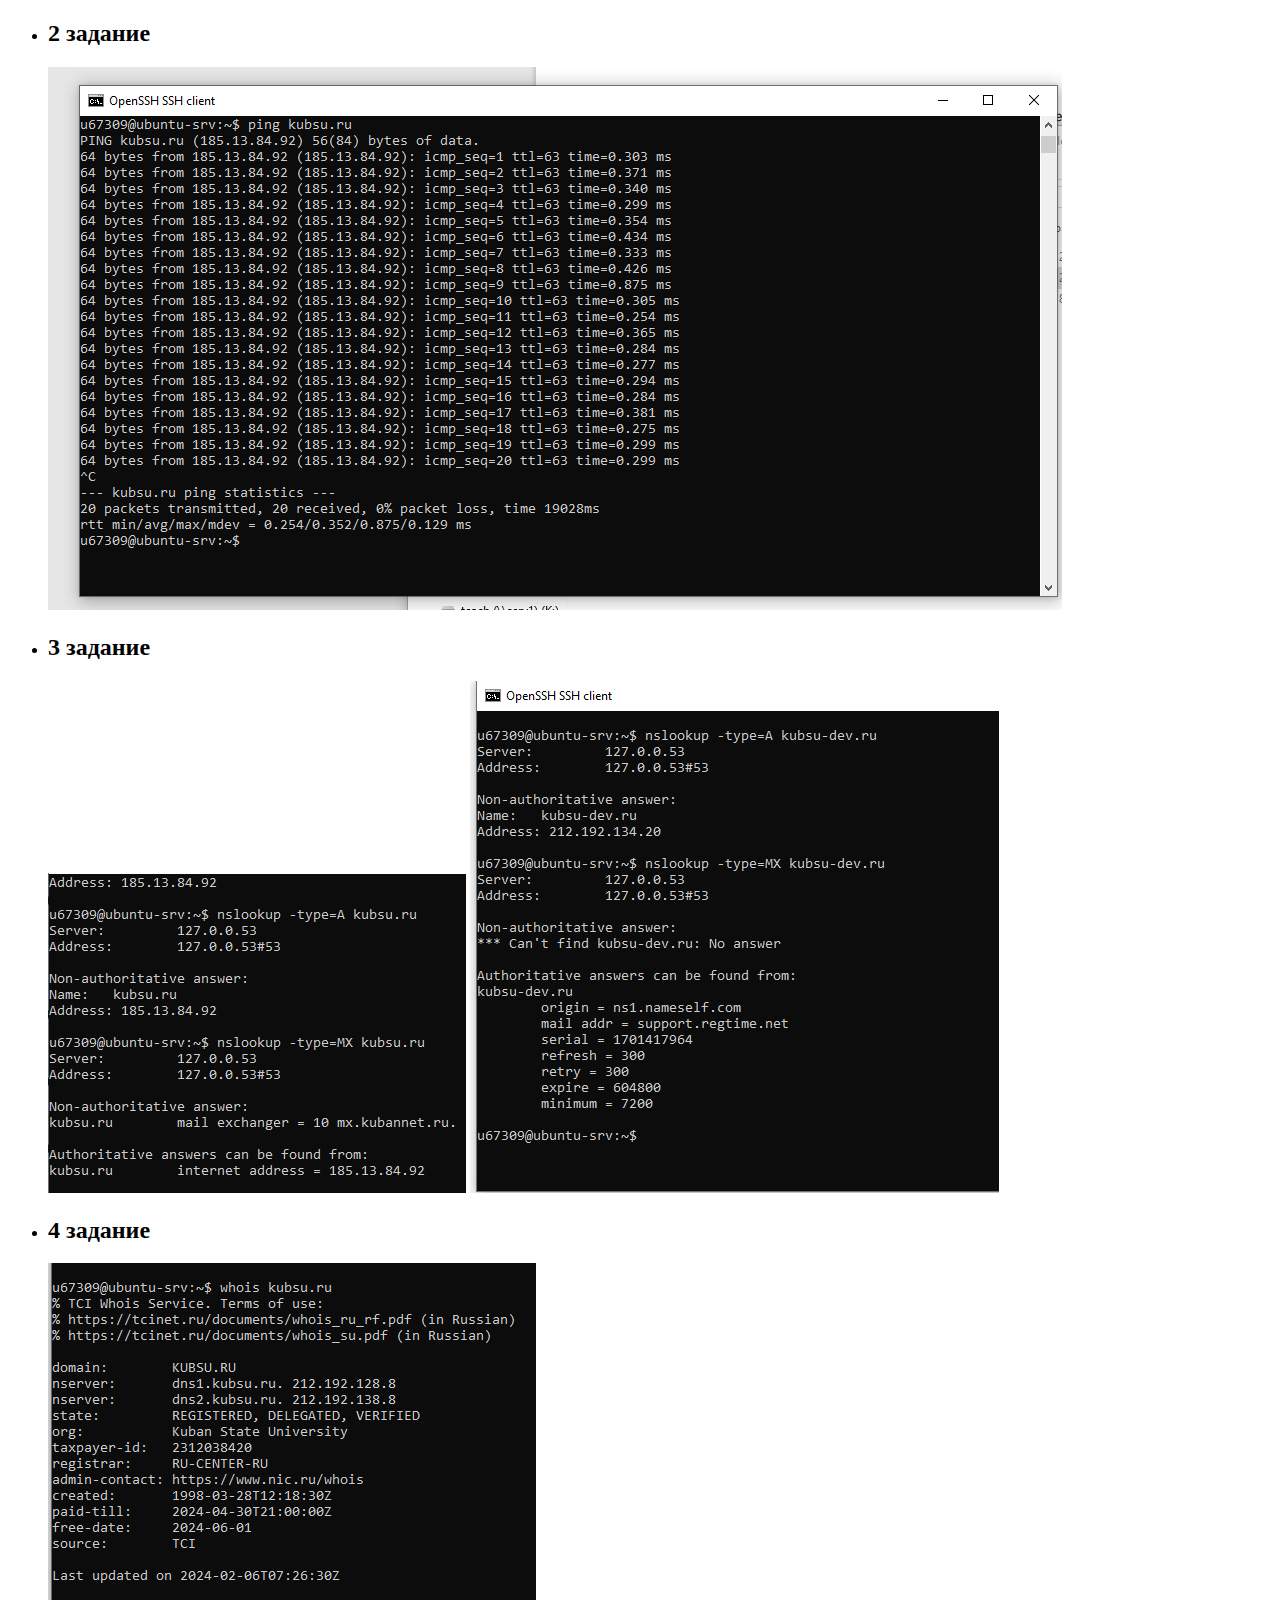
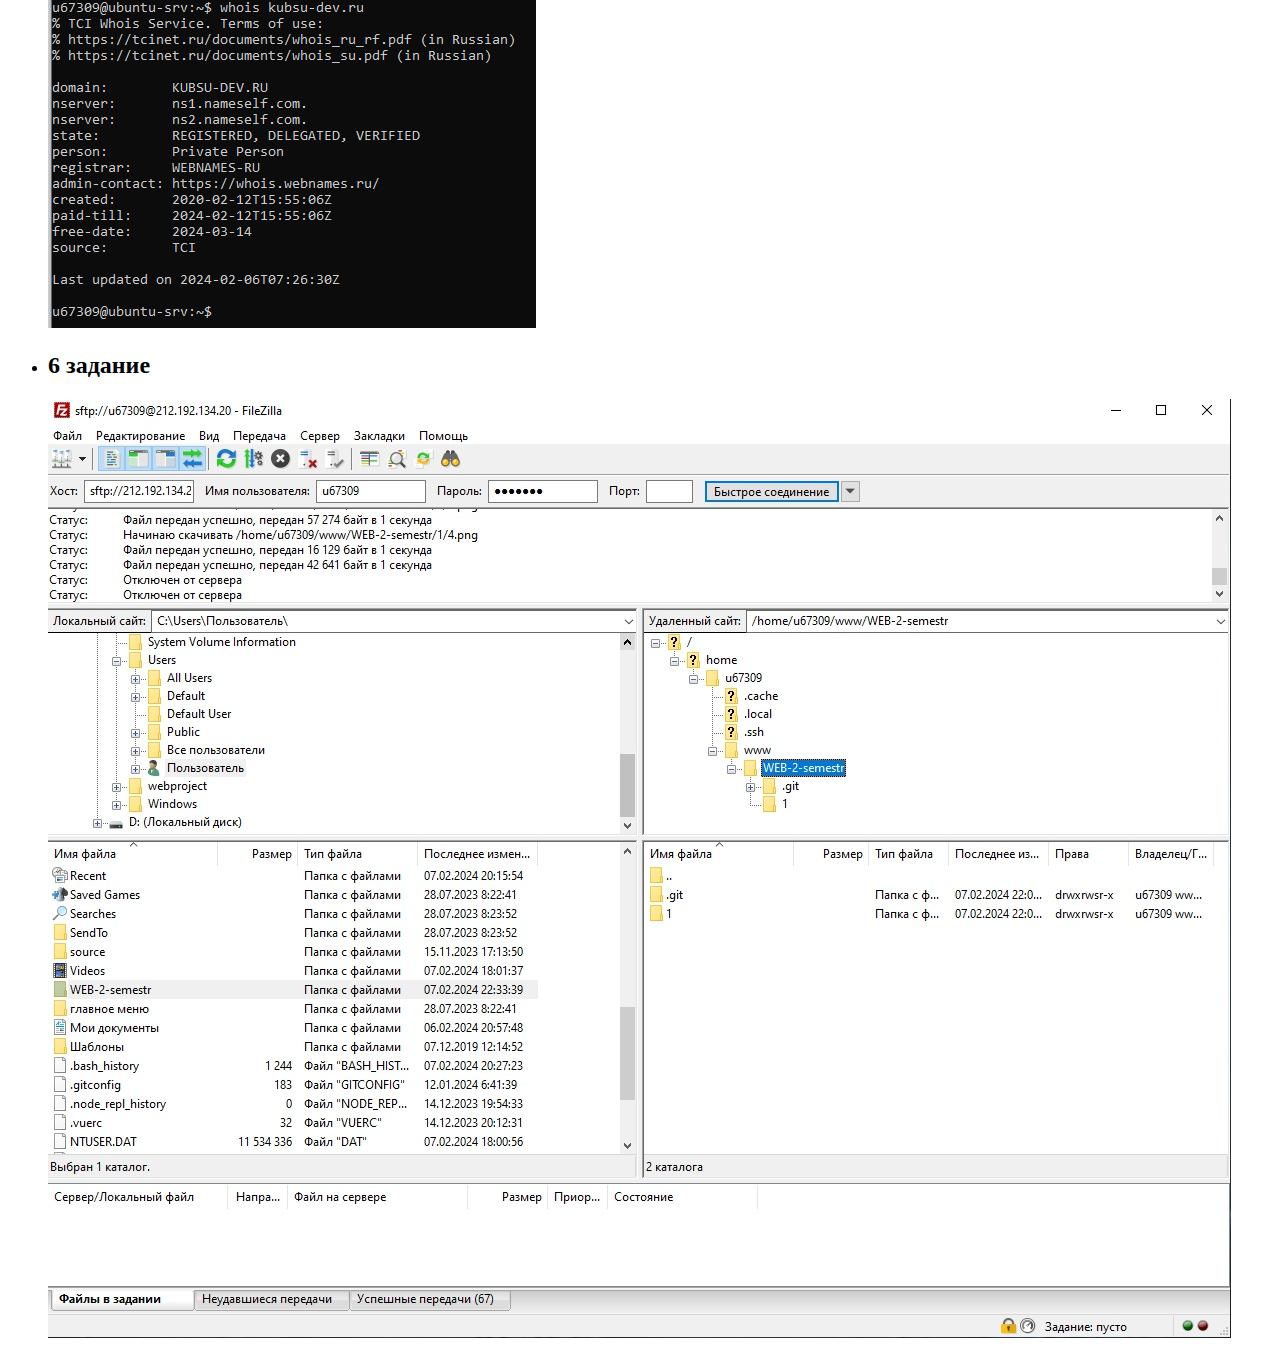
<file: 1/index.html>
<!doctype html>
<html lang="en">
<head>
    <meta charset="UTF-8">
    <meta name="viewport"
          content="width=device-width, user-scalable=no, initial-scale=1.0, maximum-scale=1.0, minimum-scale=1.0">
    <meta http-equiv="X-UA-Compatible" content="ie=edge">
    <title>1 задание</title>
</head>
<body>
    <ul>
        <li>
            <h2>2 задание</h2>
            <img src="2.png"></img>
        </li>
        <li>
            <h2>3 задание</h2>
            <img src="3_1.png"></img>
            <img src="3_2.png"></img>
        </li>
        <li>
            <h2>4 задание</h2>
            <img src="4.png"></img>
        </li>
        <li>
            <h2>6 задание</h2>
            <img src="6.jpg"></img>
        </li>
    </ul>
</body>
</html>
</file>
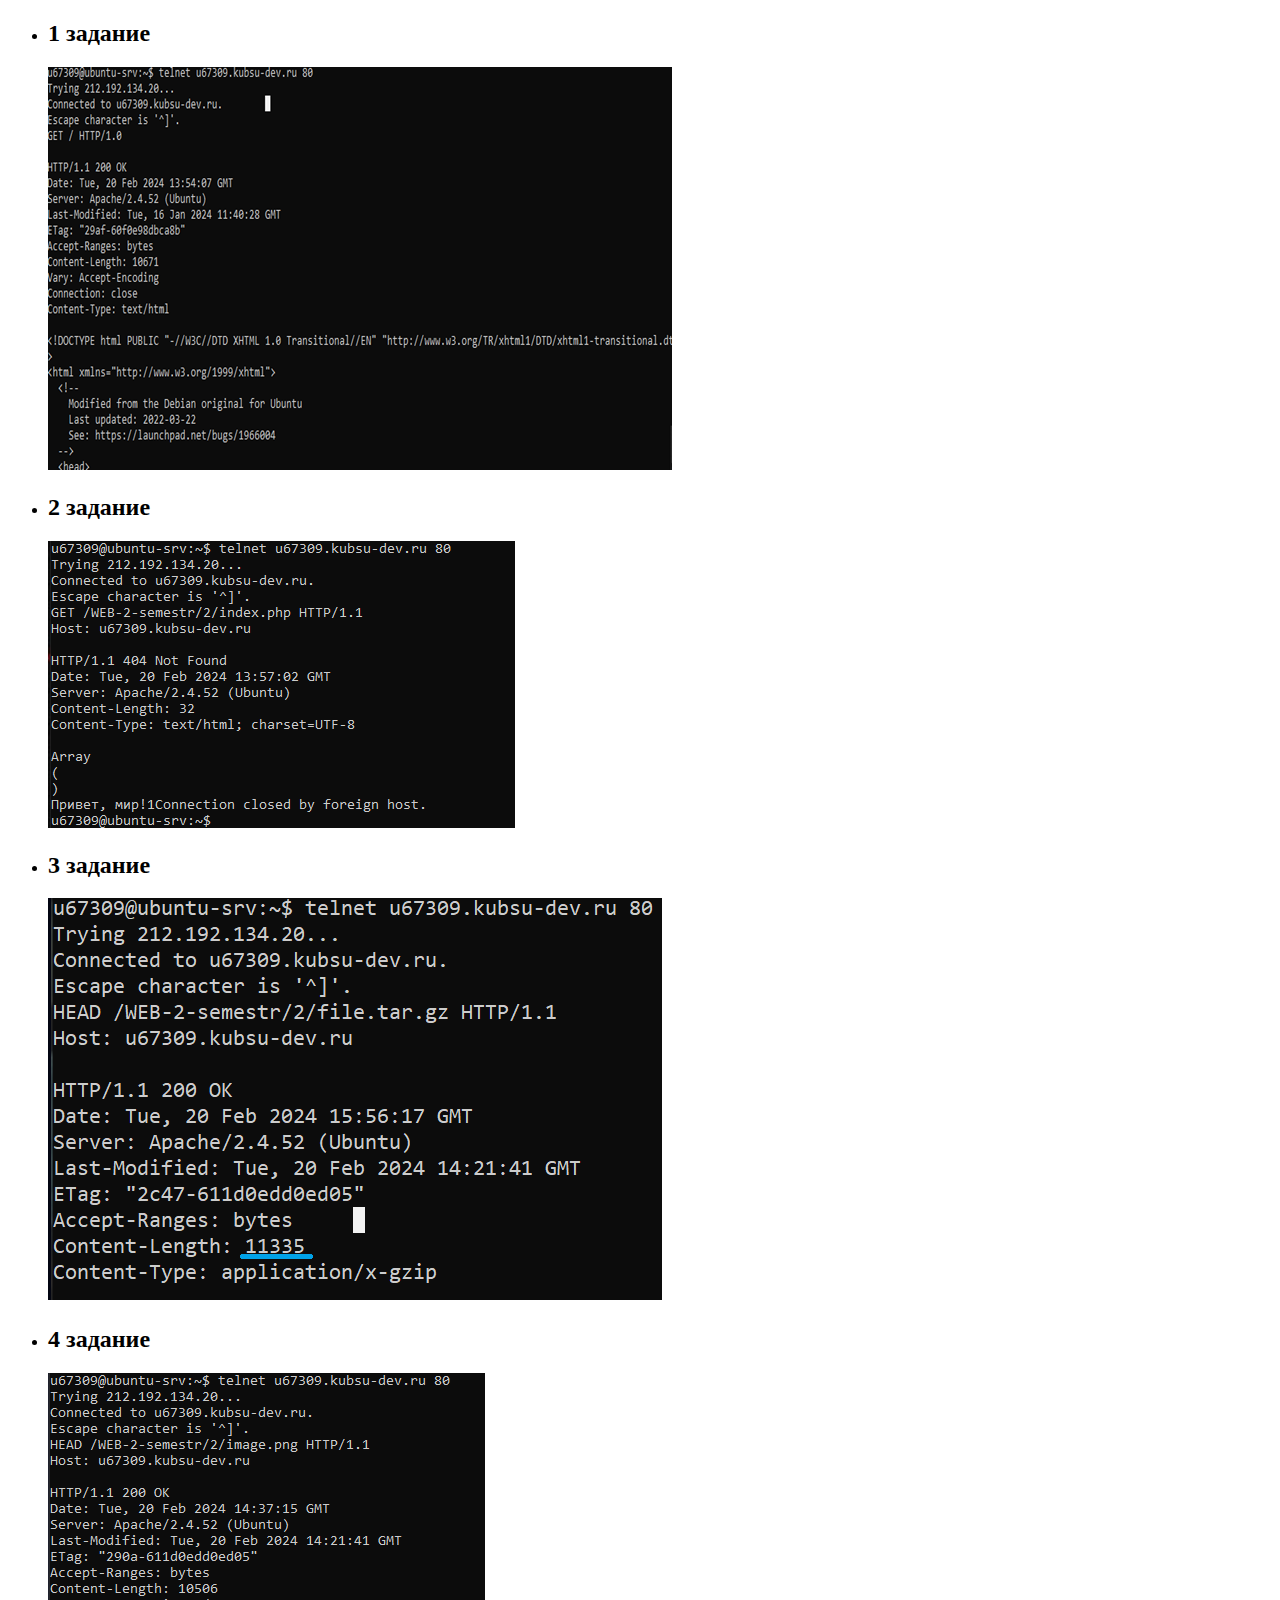
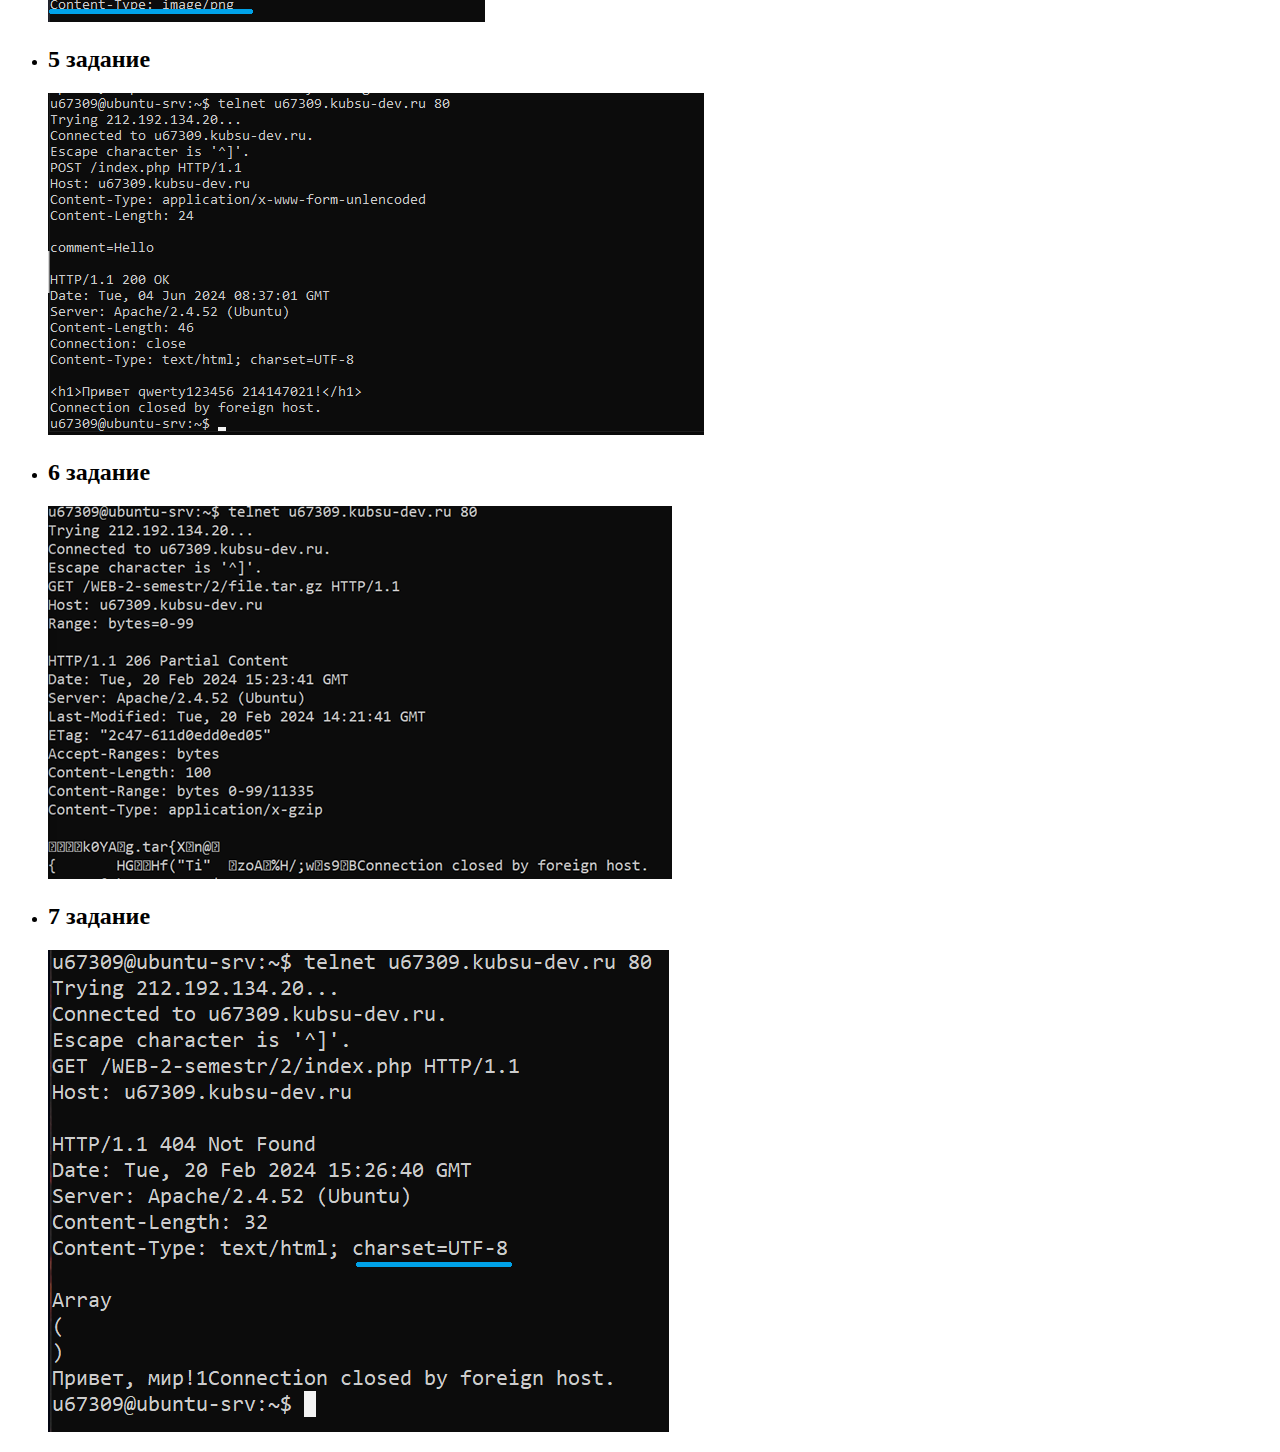
<file: 2/index.html>
<!doctype html>
<html lang="en">
<head>
    <meta charset="UTF-8">
    <meta name="viewport"
          content="width=device-width, user-scalable=no, initial-scale=1.0, maximum-scale=1.0, minimum-scale=1.0">
    <meta http-equiv="X-UA-Compatible" content="ie=edge">
    <title>2 задание</title>
</head>
<body>
    <ul>
        <li>
            <h2>1 задание</h2>
            <img src="1.png"></img>
        </li>
        <li>
            <h2>2 задание</h2>
            <img src="2.png"></img>
        </li>
        <li>
            <h2>3 задание</h2>
            <img src="3.png"></img>
        </li>
        <li>
            <h2>4 задание</h2>
            <img src="4.png"></img>
        </li>
      <li>
            <h2>5 задание</h2>
            <img src="5.png"></img>
      </li>
      <li>
            <h2>6 задание</h2>
            <img src="6.png"></img>
      </li>
      <li>
            <h2>7 задание</h2>
            <img src="7.png"></img>
      </li>
    </ul>
</body>
</html>
</file>
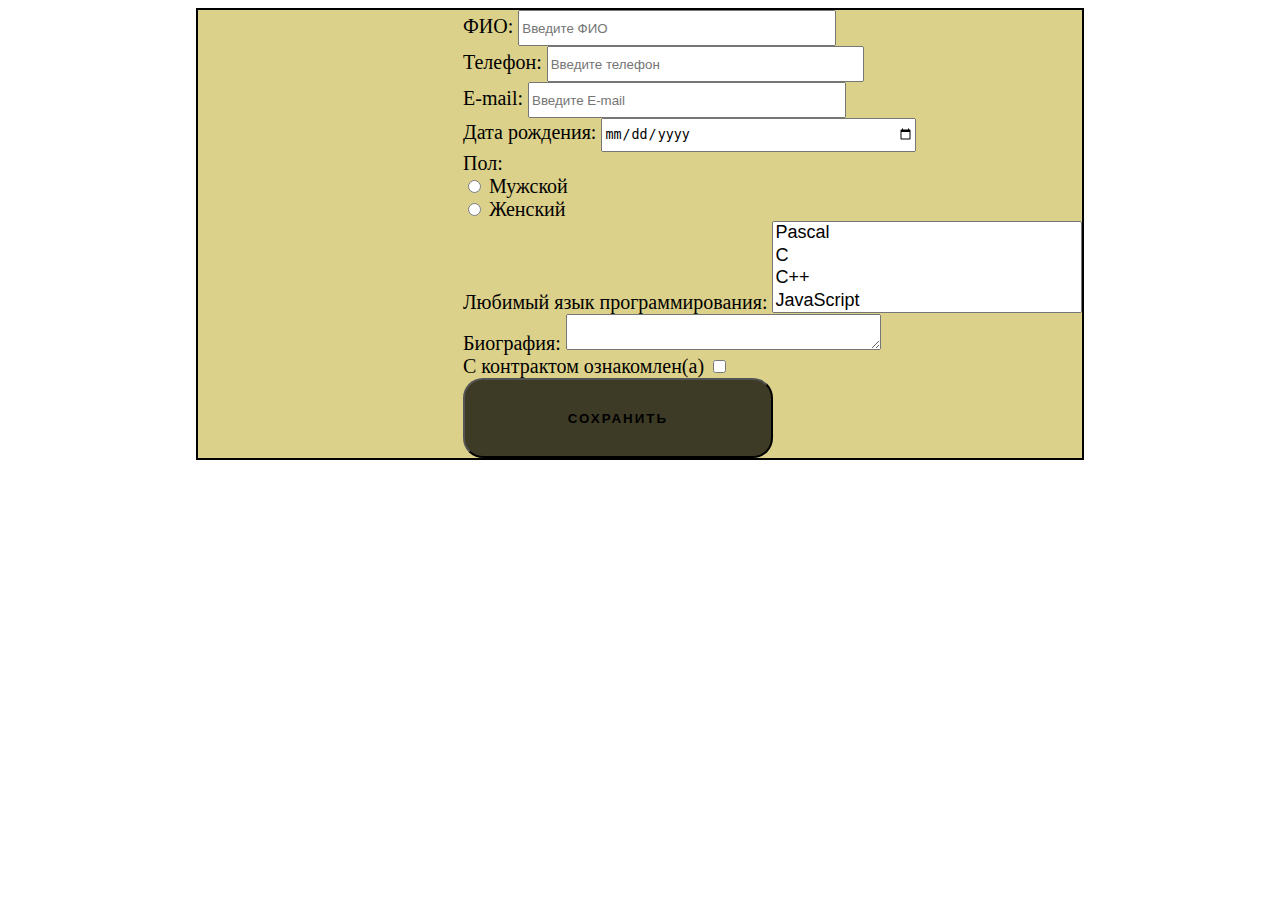
<file: 3/PHP/form.html>
<!DOCTYPE html>
<html lang="ru">

<head>
    <meta charset="UTF-8">
    <meta http-equiv="X-UA-Compatible" content="IE=edge">
    <meta name="viewport" content="width=device-width, initial-scale=1.0">
    <title>Форма</title>
    <link href="https://cdn.jsdelivr.net/npm/bootstrap@5.1.0/dist/css/bootstrap.min.css" rel="stylesheet"
        integrity="sha384-KyZXEAg3QhqLMpG8r+8fhAXLRk2vvoC2f3B09zVXn8CA5QIVfZOJ3BCsw2P0p/We" crossorigin="anonymous">
    <link rel="stylesheet" href="style.css">
</head>

<body>
    <div class="fon1 tab mt-4 mb-4 shadow rounded" id="quf">
        <form action="index.php" method="POST" class="row mx-5 my-2 gy-1">
            <div class="form_item form-group">
                <label for="formName" style="color: black;">ФИО:</label>
                <input type="text" class="form_input _req form-control w-50 shadow bg-white rounded" name="name"
                    id="formName" placeholder="Введите ФИО">
            </div>

            <div class="form_item form-group">
                <label for="formTel" style="color: black;">Телефон:</label>
                <input type="tel" class="form_input _req form-control w-50 shadow bg-white rounded" name="phone" 
                    id="formTel" placeholder="Введите телефон">
            </div>

            <div class="form_item form-group">
                <label for="formEmail" style="color: black;">E-mail:</label>
                <input type="email" class="form_input _req _email form-control w-50 shadow bg-white rounded" id="formEmail"
                    name="email" placeholder="Введите E-mail">
            </div>

            <div class="form_item form-group">
                <label for="formDate" style="color: black;">Дата рождения:</label>
                <input type="date" class="form_input _req form-control w-50 shadow bg-white rounded" name="date" value=""
                    min="1900-01-01" max="2024-03-01" id="formDate">
            </div>

            <div class="form_item form-group">
                <label style="color: black;">Пол:</label><br>
                <div class="form-check1 form-check-inline">
                    <input class="form-check-input" type="radio" name="gender" id="Sex1" value="m">
                    <label class="form-check-label" for="Sex1">Мужской</label>
                </div>
                <div class="form-check1 form-check-inline">
                    <input class="form-check-input" type="radio" name="gender" id="Sex2" value="f">
                    <label class="form-check-label" for="Sex2">Женский</label>
                </div>
            </div>            

            <div class="form_item form-group">
                <label for="multipleLanguages" style="color: black;">Любимый язык программирования:</label>
                    <select multiple class="form_input _req form-control w-50 shadow bg-white rounded" id="multipleLanguages" name="Languages[]">
                        <option value="Pascal">Pascal</option>
                        <option value="C">C</option>
                        <option value="C_plus_plus">C++</option>
                        <option value="JavaScript">JavaScript</option>
                        <option value="PHP">PHP</option>          
                        <option value="Python">Python</option>
                        <option value="Java">Java</option>
                        <option value="Haskel">Haskel</option>
                    </select>
            </div>

            <div class="form_item form-group">
                <label for="formMessage" style="color: black;">Биография:</label>
                <textarea id="formMessage" name="biography"
                    class="form_input _req form-control w-50 shadow bg-white rounded"></textarea>
            </div>

            <div class="form_item form-group">
                <div class="form-check">
                    <label class="checkbox_label form-check-label" for="agree">С контрактом ознакомлен(а)</label>
                    <input id="agree" type="checkbox" name="agree" class="checkbox_input form-check-input">
                </div>
            </div>
            
            <div class="form_item form-group">
                <label class="col-12"><input type="submit" value="Сохранить" name="submit" class="submit btn-dark"></label>
            </div>
        </form>
    </div>
</body>
</file>
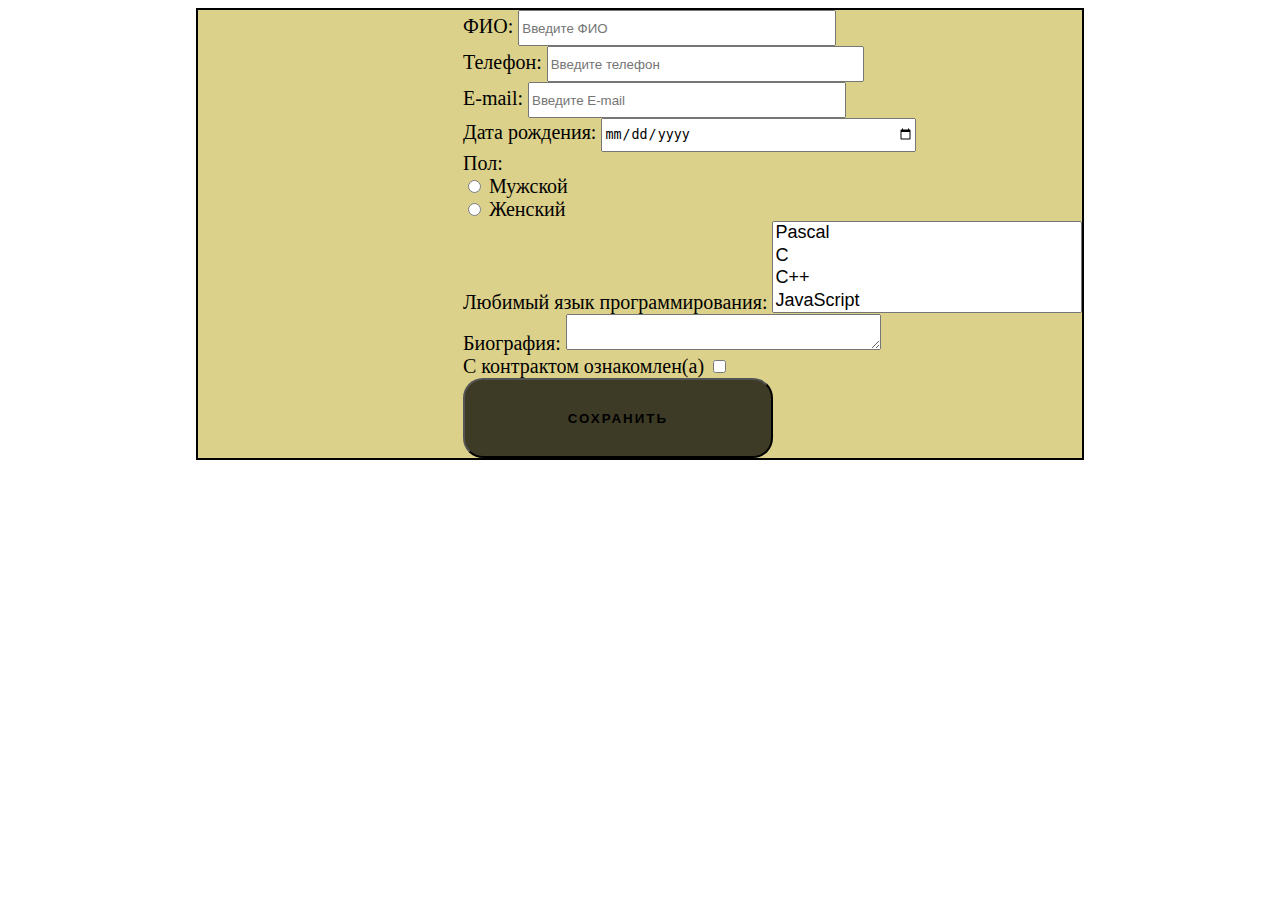
<file: 4/PHP/form.html>
<!DOCTYPE html>
<html lang="ru">

<head>
    <meta charset="UTF-8">
    <meta http-equiv="X-UA-Compatible" content="IE=edge">
    <meta name="viewport" content="width=device-width, initial-scale=1.0">
    <title>Форма</title>
    <link href="https://cdn.jsdelivr.net/npm/bootstrap@5.1.0/dist/css/bootstrap.min.css" rel="stylesheet"
        integrity="sha384-KyZXEAg3QhqLMpG8r+8fhAXLRk2vvoC2f3B09zVXn8CA5QIVfZOJ3BCsw2P0p/We" crossorigin="anonymous">
    <link rel="stylesheet" href="style.css">
</head>

<body>
    <div class="fon1 tab mt-4 mb-4 shadow rounded" id="quf">
        <form action="index.php" method="POST" class="row mx-5 my-2 gy-1">
            <div class="form_item form-group">
                <label for="formName" style="color: black;">ФИО:</label>
                <input type="text" class="form_input _req form-control w-50 shadow bg-white rounded" name="name"
                    id="formName" placeholder="Введите ФИО">
            </div>

            <div class="form_item form-group">
                <label for="formTel" style="color: black;">Телефон:</label>
                <input type="tel" class="form_input _req form-control w-50 shadow bg-white rounded" name="phone" 
                    id="formTel" placeholder="Введите телефон">
            </div>

            <div class="form_item form-group">
                <label for="formEmail" style="color: black;">E-mail:</label>
                <input type="email" class="form_input _req _email form-control w-50 shadow bg-white rounded" id="formEmail"
                    name="email" placeholder="Введите E-mail">
            </div>

            <div class="form_item form-group">
                <label for="formDate" style="color: black;">Дата рождения:</label>
                <input type="date" class="form_input _req form-control w-50 shadow bg-white rounded" name="date" value=""
                    min="1900-01-01" max="2024-03-01" id="formDate">
            </div>

            <div class="form_item form-group">
                <label style="color: black;">Пол:</label><br>
                <div class="form-check1 form-check-inline">
                    <input class="form-check-input" type="radio" name="gender" id="Sex1" value="m">
                    <label class="form-check-label" for="Sex1">Мужской</label>
                </div>
                <div class="form-check1 form-check-inline">
                    <input class="form-check-input" type="radio" name="gender" id="Sex2" value="f">
                    <label class="form-check-label" for="Sex2">Женский</label>
                </div>
            </div>            

            <div class="form_item form-group">
                <label for="multipleLanguages" style="color: black;">Любимый язык программирования:</label>
                    <select multiple class="form_input _req form-control w-50 shadow bg-white rounded" id="multipleLanguages" name="Languages[]">
                        <option value="Pascal">Pascal</option>
                        <option value="C">C</option>
                        <option value="C_plus_plus">C++</option>
                        <option value="JavaScript">JavaScript</option>
                        <option value="PHP">PHP</option>          
                        <option value="Python">Python</option>
                        <option value="Java">Java</option>
                        <option value="Haskel">Haskel</option>
                    </select>
            </div>

            <div class="form_item form-group">
                <label for="formMessage" style="color: black;">Биография:</label>
                <textarea id="formMessage" name="biography"
                    class="form_input _req form-control w-50 shadow bg-white rounded"></textarea>
            </div>

            <div class="form_item form-group">
                <div class="form-check">
                    <label class="checkbox_label form-check-label" for="agree">С контрактом ознакомлен(а)</label>
                    <input id="agree" type="checkbox" name="agree" class="checkbox_input form-check-input">
                </div>
            </div>
            
            <div class="form_item form-group">
                <label class="col-12"><input type="submit" value="Сохранить" name="submit" class="submit btn-dark"></label>
            </div>
        </form>
    </div>
</body>
</file>
<file: 3/PHP/style.css>
body {
    font-size: 12px;
    align-content: center;
}

.fon1 {
    width: 90%;
    margin: auto;
    background-color: #dbd18a;
    border: 2px solid #000000;
}

.submit {
    width: 100%;
    display: flex;
    justify-content: center;
    align-items: center;
    min-height: 80px;
    text-transform: uppercase;
    letter-spacing: 2px;
    font-weight: 700;
    border-radius: 20px;
    background-color: rgb(0 0 0 / 72%);
}

label {
    overflow-wrap: break-word;
}

.w-50 {
    width: 100% !important;
    min-height: 30px;
}
    
option {
    font-size: 20px;
}

@media (min-width: 767px) {
    body {
        font-size: 20px;
        background-color: (#577aee);
    }

    .fon1 {
        width: 70%;
    }

    .submit {
        width: 50%;
    }

    option {
        font-size: 18px;
    }

    .w-50 {
        width: 50% !important;
    }

    .form_item {
        padding-left: 30%;
    }
}
</file>
<file: 4/PHP/style.css>
body {
    font-size: 12px;
    align-content: center;
}

.fon1 {
    width: 90%;
    margin: auto;
    background-color: #dbd18a;
    border: 2px solid #000000;
}

.submit {
    width: 100%;
    display: flex;
    justify-content: center;
    align-items: center;
    min-height: 80px;
    text-transform: uppercase;
    letter-spacing: 2px;
    font-weight: 700;
    border-radius: 20px;
    background-color: rgb(0 0 0 / 72%);
}

label {
    overflow-wrap: break-word;
}

.w-50 {
    width: 100% !important;
    min-height: 30px;
}
    
option {
    font-size: 20px;
}

@media (min-width: 767px) {
    body {
        font-size: 20px;
        background-color: (#577aee);
    }

    .fon1 {
        width: 70%;
    }

    .submit {
        width: 50%;
    }

    option {
        font-size: 18px;
    }

    .w-50 {
        width: 50% !important;
    }

    .form_item {
        padding-left: 30%;
    }
}
.error {
    border: 2px solid red !important;
}
</file>
